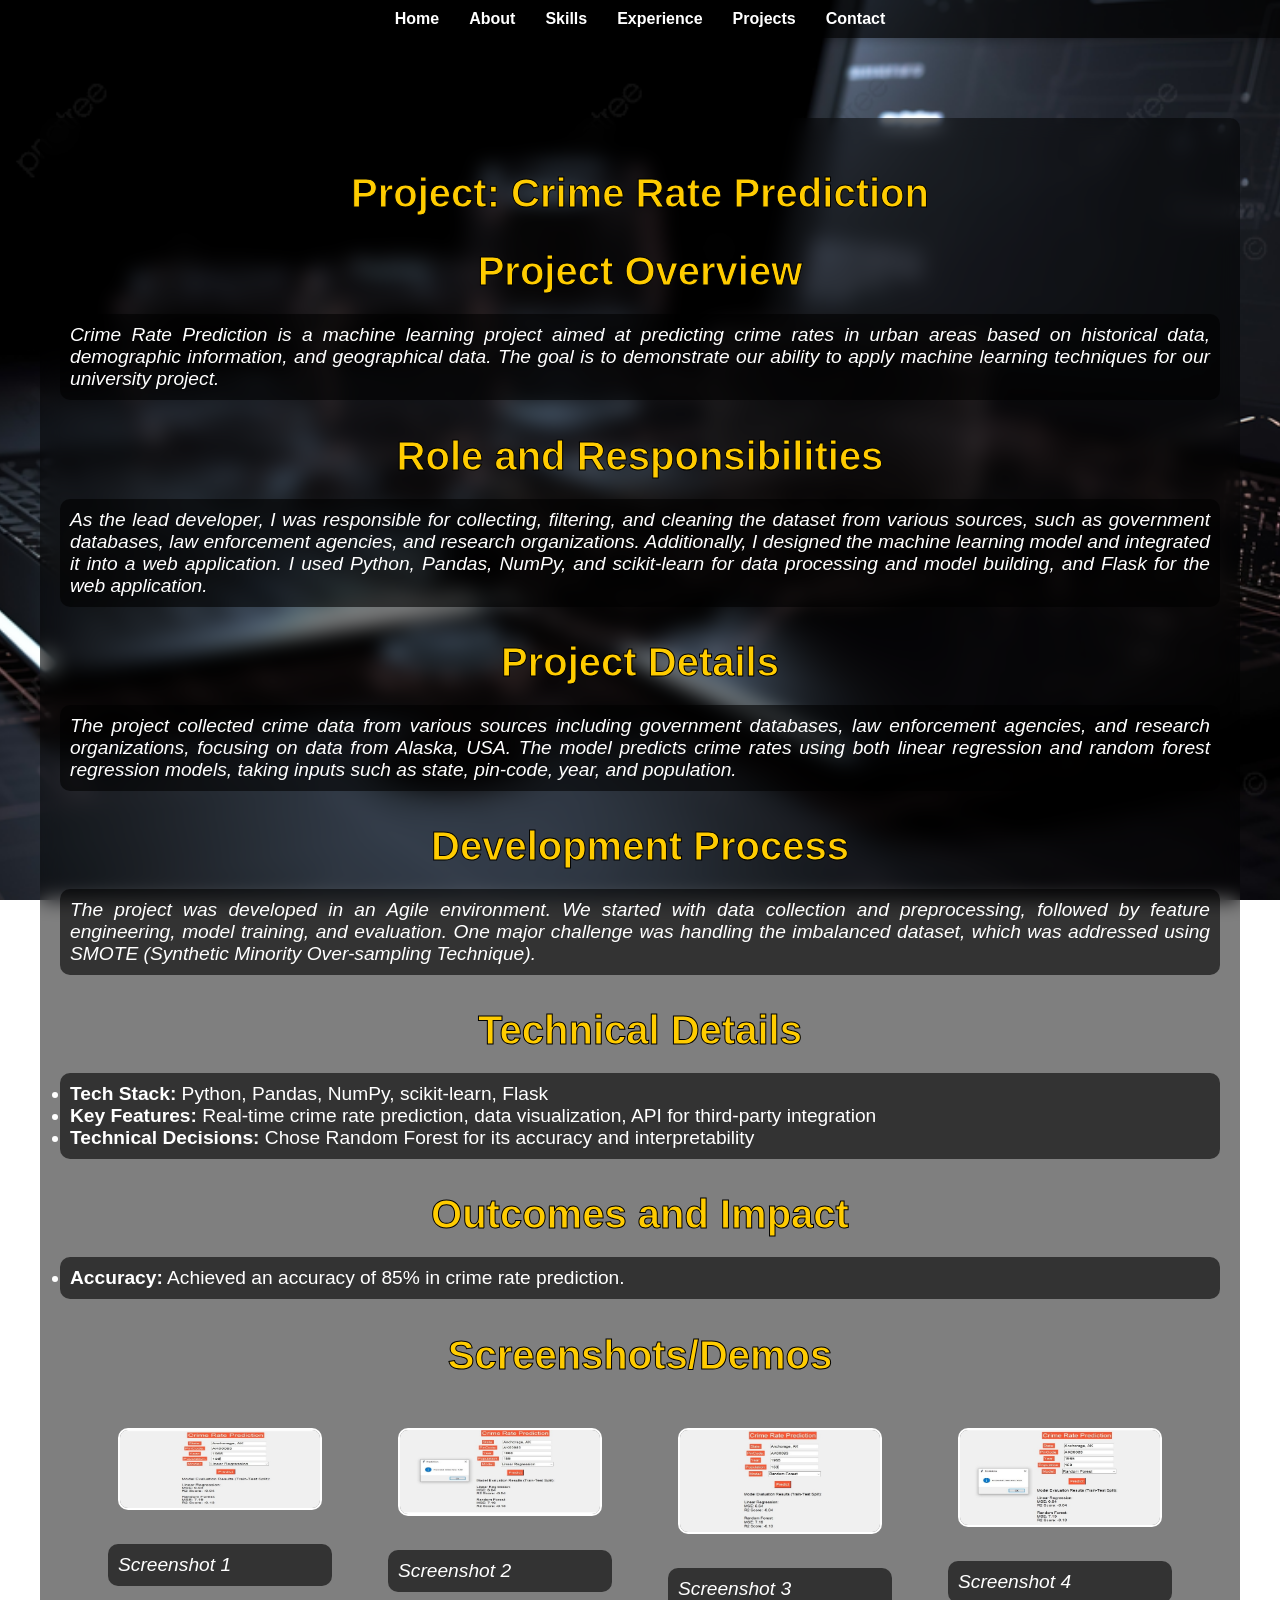
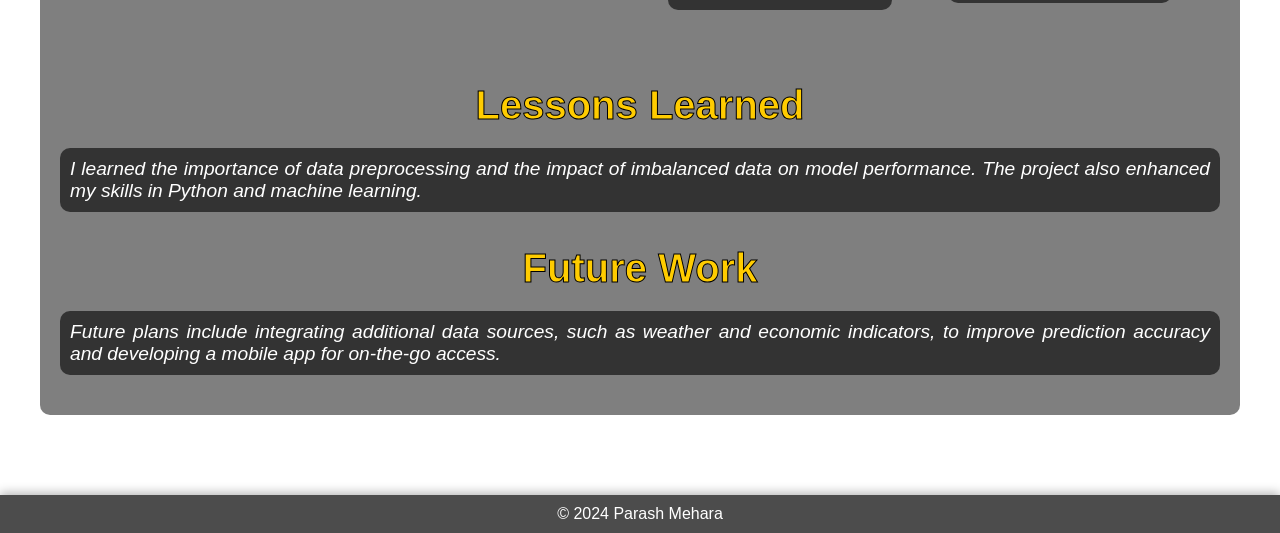
<file: crime-rate-prediction.html>
<!DOCTYPE html>
<html lang="en">
<head>
    <meta charset="UTF-8">
    <meta name="viewport" content="width=device-width, initial-scale=1.0">
    <title>Crime Rate Prediction Project</title>
    <link rel="stylesheet" href="styles.css">
    <style>
        body {
            background: url('back3.png') no-repeat center center fixed; 
            background-size: cover;
            color: white;
            margin: 0;
            font-family: 'Roboto', sans-serif;
        }
        header {
            display: flex;
            justify-content: center;
            background-color: rgba(0, 0, 0, 0.7);
            padding: 10px 20px;
            box-shadow: 0 2px 10px rgba(0, 0, 0, 0.3);
        }
        nav ul {
            list-style-type: none;
            display: flex;
            justify-content: center;
            padding: 0;
            margin: 0;
        }
        nav ul li {
            margin: 0 15px;
        }
        nav ul li a {
            text-decoration: none;
            color: #ffffff;
            font-weight: bold;
            transition: color 0.3s, transform 0.3s;
        }
        nav ul li a:hover {
            color: #ffcc00;
            transform: scale(1.1);
        }
        section {
            padding: 60px 20px;
            text-align: center;
            margin: 20px;
        }
        .blurred-background {
            backdrop-filter: blur(10px);
            background-color: rgba(0, 0, 0, 0.5);
            padding: 20px;
            border-radius: 10px;
            display: inline-block;
            width: auto;
        }
        section h1, section h2 {
            margin-bottom: 20px;
            color: #ffcc00;
            font-size: 2.5em;
            -webkit-text-stroke: 1px black;
            text-stroke: 1px black;
        }
        section p, section ul {
            font-size: 1.2em;
            color: #ffffff;
            text-align: justify;
            margin: 20px 0;
            background: rgba(0, 0, 0, 0.6);
            padding: 10px;
            border-radius: 10px;
        }
        .screenshot-container {
            display: flex;
            justify-content: space-around;
            flex-wrap: wrap;
            padding: 20px;
        }
        .screenshot {
            max-width: 200px;
            height: auto;
            margin: 10px;
            border: 2px solid white;
            border-radius: 10px;
        }
        .screenshot-container a {
            text-align: center;
            color: white;
            text-decoration: none;
        }
        footer {
            background-color: rgba(0, 0, 0, 0.7);
            text-align: center;
            padding: 10px 0;
            box-shadow: 0 -2px 10px rgba(0, 0, 0, 0.3);
        }
        footer p {
            margin: 0;
            color: #ffffff;
        }
    </style>
</head>
<body>
    <header>
        <nav>
            <ul>
                <li><a href="new.html#home">Home</a></li>
                <li><a href="new.html#about">About</a></li>
                <li><a href="new.html#skills">Skills</a></li>
                <li><a href="new.html#experience">Experience</a></li>
                <li><a href="new.html#portfolio">Projects</a></li>
                <li><a href="new.html#contact">Contact</a></li>
            </ul>
        </nav>
    </header>
    <section id="project-details">
        <div class="blurred-background">
            <h1>Project: Crime Rate Prediction</h1>
            <h2>Project Overview</h2>
            <p>Crime Rate Prediction is a machine learning project aimed at predicting crime rates in urban areas based on historical data, demographic information, and geographical data. The goal is to demonstrate our ability to apply machine learning techniques for our university project.</p>
            
            <h2>Role and Responsibilities</h2>
            <p>As the lead developer, I was responsible for collecting, filtering, and cleaning the dataset from various sources, such as government databases, law enforcement agencies, and research organizations. Additionally, I designed the machine learning model and integrated it into a web application. I used Python, Pandas, NumPy, and scikit-learn for data processing and model building, and Flask for the web application.</p>

            <h2>Project Details</h2>
            <p>The project collected crime data from various sources including government databases, law enforcement agencies, and research organizations, focusing on data from Alaska, USA. The model predicts crime rates using both linear regression and random forest regression models, taking inputs such as state, pin-code, year, and population.</p>

            <h2>Development Process</h2>
            <p>The project was developed in an Agile environment. We started with data collection and preprocessing, followed by feature engineering, model training, and evaluation. One major challenge was handling the imbalanced dataset, which was addressed using SMOTE (Synthetic Minority Over-sampling Technique).</p>

            <h2>Technical Details</h2>
            <ul>
                <li><strong>Tech Stack:</strong> Python, Pandas, NumPy, scikit-learn, Flask</li>
                <li><strong>Key Features:</strong> Real-time crime rate prediction, data visualization, API for third-party integration</li>
                <li><strong>Technical Decisions:</strong> Chose Random Forest for its accuracy and interpretability</li>
            </ul>

            <h2>Outcomes and Impact</h2>
            <ul>
                <li><strong>Accuracy:</strong> Achieved an accuracy of 85% in crime rate prediction.</li>
            </ul>

            <h2>Screenshots/Demos</h2>
            <div class="screenshot-container">
                <a href="project_ss1.jpeg" target="_blank">
                    <img src="project_ss1.jpeg" alt="Screenshot 1" class="screenshot">
                    <p>Screenshot 1</p>
                </a>
                <a href="project_ss2.jpeg" target="_blank">
                    <img src="project_ss2.jpeg" alt="Screenshot 2" class="screenshot">
                    <p>Screenshot 2</p>
                </a>
                <a href="project_ss3.jpeg" target="_blank">
                    <img src="project_ss3.jpeg" alt="Screenshot 3" class="screenshot">
                    <p>Screenshot 3</p>
                </a>
                <a href="project_ss4.jpeg" target="_blank">
                    <img src="project_ss4.jpeg" alt="Screenshot 4" class="screenshot">
                    <p>Screenshot 4</p>
                </a>
            </div>

            <h2>Lessons Learned</h2>
            <p>I learned the importance of data preprocessing and the impact of imbalanced data on model performance. The project also enhanced my skills in Python and machine learning.</p>

            <h2>Future Work</h2>
            <p>Future plans include integrating additional data sources, such as weather and economic indicators, to improve prediction accuracy and developing a mobile app for on-the-go access.</p>
        </div>
    </section>

    <footer>
        <p>&copy; 2024 Parash Mehara</p>
    </footer>

    <script src="script.js"></script>
</body>
</html>
</file>
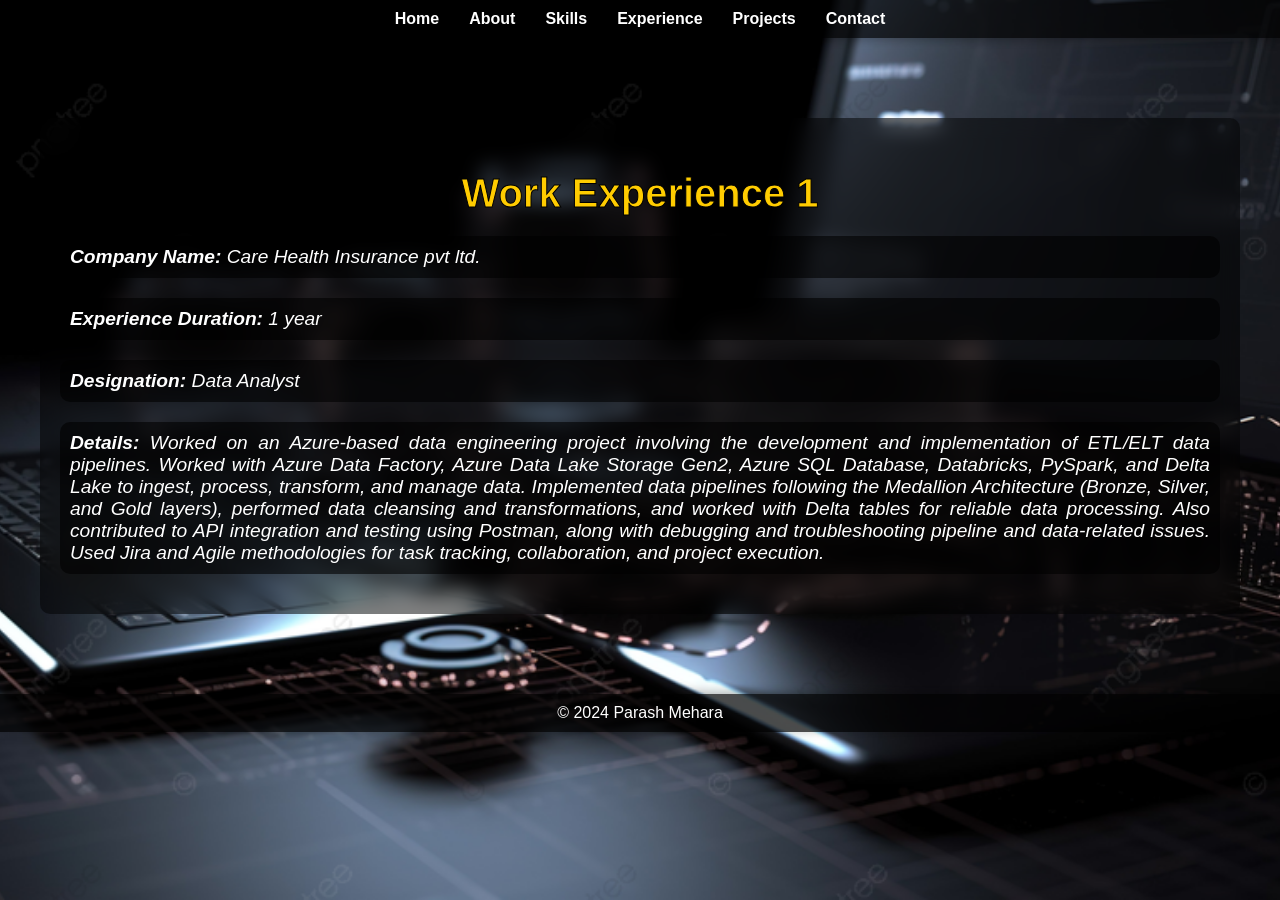
<file: work-experience1.html>
<!DOCTYPE html>
<html lang="en">
<head>
    <meta charset="UTF-8">
    <meta name="viewport" content="width=device-width, initial-scale=1.0">
    <title>Work Experience 1</title>
    <link rel="stylesheet" href="styles.css">
    <style>
        body {
            background: url('back3.png') no-repeat center center fixed; 
            background-size: cover;
            color: white;
            margin: 0;
            font-family: 'Roboto', sans-serif;
        }
        header {
            display: flex;
            justify-content: center;
            background-color: rgba(0, 0, 0, 0.7);
            padding: 10px 20px;
            box-shadow: 0 2px 10px rgba(0, 0, 0, 0.3);
        }
        nav ul {
            list-style-type: none;
            display: flex;
            justify-content: center;
            padding: 0;
            margin: 0;
        }
        nav ul li {
            margin: 0 15px;
        }
        nav ul li a {
            text-decoration: none;
            color: #ffffff;
            font-weight: bold;
            transition: color 0.3s, transform 0.3s;
        }
        nav ul li a:hover {
            color: #ffcc00;
            transform: scale(1.1);
        }
        section {
            padding: 60px 20px;
            text-align: center;
            margin: 20px;
        }
        .blurred-background {
            backdrop-filter: blur(10px);
            background-color: rgba(0, 0, 0, 0.5);
            padding: 20px;
            border-radius: 10px;
            display: inline-block;
            width: auto;
        }
        section h2 {
            margin-bottom: 20px;
            color: #ffcc00;
            font-size: 2.5em;
            -webkit-text-stroke: 1px black;
            text-stroke: 1px black;
        }
        section p {
            font-size: 1.2em;
            color: #ffffff;
            text-align: justify;
            margin: 20px 0;
            background: rgba(0, 0, 0, 0.6);
            padding: 10px;
            border-radius: 10px;
        }
        footer {
            background-color: rgba(0, 0, 0, 0.7);
            text-align: center;
            padding: 10px 0;
            box-shadow: 0 -2px 10px rgba(0, 0, 0, 0.3);
        }
        footer p {
            margin: 0;
            color: #ffffff;
        }
    </style>
</head>
<body>
    <header>
        <nav>
            <ul>
                <li><a href="new.html#home">Home</a></li>
                <li><a href="new.html#about">About</a></li>
                <li><a href="new.html#skills">Skills</a></li>
                <li><a href="new.html#experience">Experience</a></li>
                <li><a href="new.html#portfolio">Projects</a></li>
                <li><a href="new.html#contact">Contact</a></li>
            </ul>
        </nav>
    </header>
    <section>
        <div class="blurred-background">
            <h2>Work Experience 1</h2>
            <p><strong>Company Name:</strong> Care Health Insurance pvt ltd.</p>
            <p><strong>Experience Duration:</strong> 1 year</p>
            <p><strong>Designation:</strong> Data Analyst</p>
            <p><strong>Details:</strong> Worked on an Azure-based data engineering project involving the development and implementation of ETL/ELT data pipelines. Worked with Azure Data Factory, Azure Data Lake Storage Gen2, Azure SQL Database, Databricks, PySpark, and Delta Lake to ingest, process, transform, and manage data. Implemented data pipelines following the Medallion Architecture (Bronze, Silver, and Gold layers), performed data cleansing and transformations, and worked with Delta tables for reliable data processing. Also contributed to API integration and testing using Postman, along with debugging and troubleshooting pipeline and data-related issues. Used Jira and Agile methodologies for task tracking, collaboration, and project execution.
            </div>
    </section>
    <footer>
        <p>&copy; 2024 Parash Mehara</p>
    </footer>
</body>
</html>
</file>
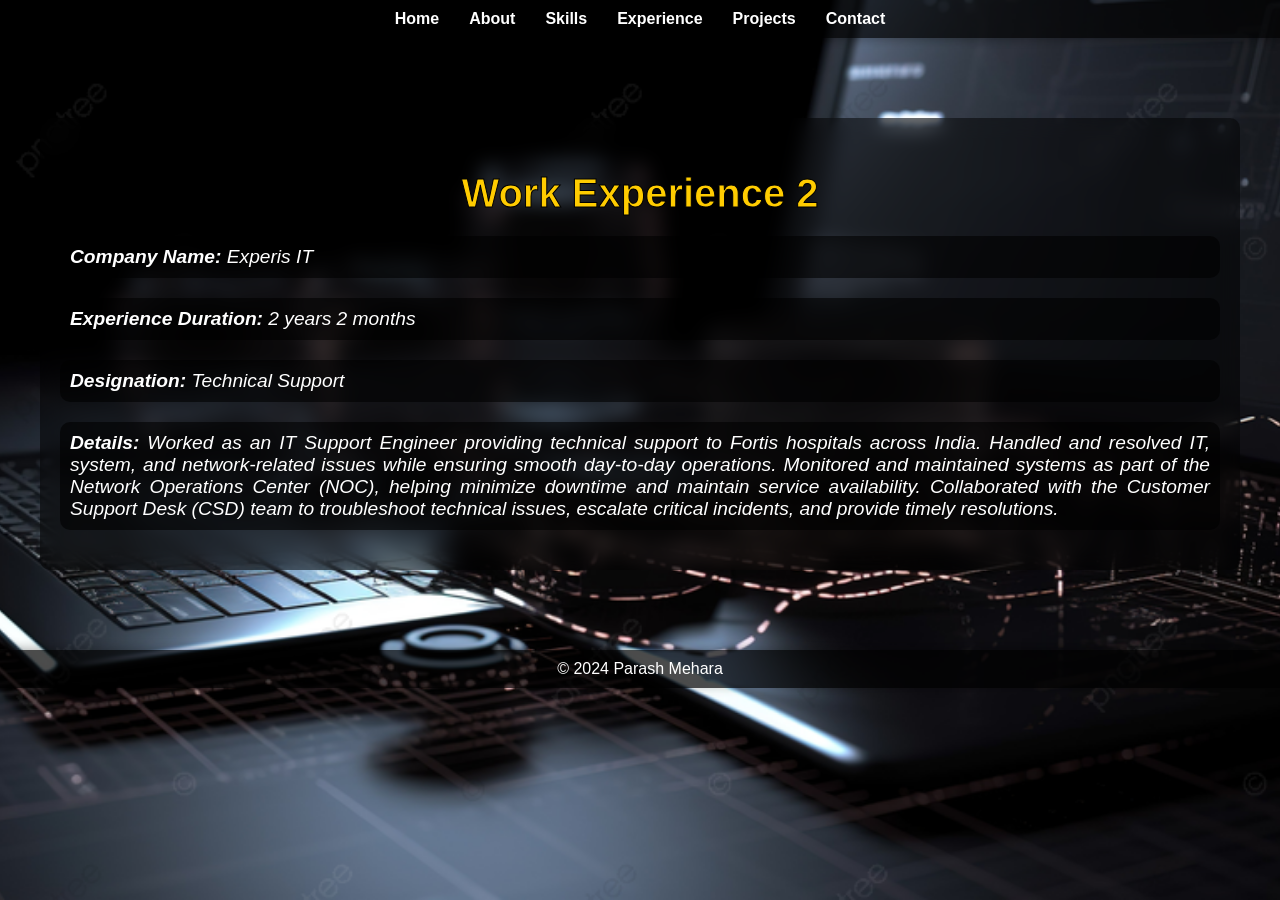
<file: work-experience2.html>
<!DOCTYPE html>
<html lang="en">
<head>
    <meta charset="UTF-8">
    <meta name="viewport" content="width=device-width, initial-scale=1.0">
    <title>Work Experience 2</title>
    <link rel="stylesheet" href="styles.css">
    <style>
        body {
            background: url('back3.png') no-repeat center center fixed; 
            background-size: cover;
            color: white;
            margin: 0;
            font-family: 'Roboto', sans-serif;
        }
        header {
            display: flex;
            justify-content: center;
            background-color: rgba(0, 0, 0, 0.7);
            padding: 10px 20px;
            box-shadow: 0 2px 10px rgba(0, 0, 0, 0.3);
        }
        nav ul {
            list-style-type: none;
            display: flex;
            justify-content: center;
            padding: 0;
            margin: 0;
        }
        nav ul li {
            margin: 0 15px;
        }
        nav ul li a {
            text-decoration: none;
            color: #ffffff;
            font-weight: bold;
            transition: color 0.3s, transform 0.3s;
        }
        nav ul li a:hover {
            color: #ffcc00;
            transform: scale(1.1);
        }
        section {
            padding: 60px 20px;
            text-align: center;
            margin: 20px;
        }
        .blurred-background {
            backdrop-filter: blur(10px);
            background-color: rgba(0, 0, 0, 0.5);
            padding: 20px;
            border-radius: 10px;
            display: inline-block;
            width: auto;
        }
        section h2 {
            margin-bottom: 20px;
            color: #ffcc00;
            font-size: 2.5em;
            -webkit-text-stroke: 1px black;
            text-stroke: 1px black;
        }
        section p {
            font-size: 1.2em;
            color: #ffffff;
            text-align: justify;
            margin: 20px 0;
            background: rgba(0, 0, 0, 0.6);
            padding: 10px;
            border-radius: 10px;
        }
        footer {
            background-color: rgba(0, 0, 0, 0.7);
            text-align: center;
            padding: 10px 0;
            box-shadow: 0 -2px 10px rgba(0, 0, 0, 0.3);
        }
        footer p {
            margin: 0;
            color: #ffffff;
        }
    </style>
</head>
<body>
    <header>
        <nav>
            <ul>
                <li><a href="new.html#home">Home</a></li>
                <li><a href="new.html#about">About</a></li>
                <li><a href="new.html#skills">Skills</a></li>
                <li><a href="new.html#experience">Experience</a></li>
                <li><a href="new.html#portfolio">Projects</a></li>
                <li><a href="new.html#contact">Contact</a></li>
            </ul>
        </nav>
    </header>
    <section>
        <div class="blurred-background">
            <h2>Work Experience 2</h2>
            <p><strong>Company Name:</strong> Experis IT</p>
            <p><strong>Experience Duration:</strong> 2 years 2 months</p>
            <p><strong>Designation:</strong> Technical Support</p>
            <p><strong>Details:</strong> Worked as an IT Support Engineer providing technical support to Fortis hospitals across India. Handled and resolved IT, system, and network-related issues while ensuring smooth day-to-day operations. Monitored and maintained systems as part of the Network Operations Center (NOC), helping minimize downtime and maintain service availability. Collaborated with the Customer Support Desk (CSD) team to troubleshoot technical issues, escalate critical incidents, and provide timely resolutions.</p>
        </div>
    </section>
    <footer>
        <p>&copy; 2024 Parash Mehara</p>
    </footer>
</body>
</html>
</file>
<file: styles.css>
body {
    font-family: 'Roboto', sans-serif;
    margin: 0;
    padding: 0;
    background: url('back3.png') no-repeat center center fixed;
    background-size: cover;
    color: #ffffff;
}

header {
    display: flex;
    justify-content: space-between;
    align-items: center;
    background-color: rgba(0, 0, 0, 0.7);
    padding: 15px 20px;
    box-shadow: 0 2px 10px rgba(0, 0, 0, 0.3);
}

nav ul {
    list-style-type: none;
    margin: 0;
    padding: 0;
    display: flex;
    justify-content: flex-end;
    flex-grow: 1;
}

nav ul li {
    margin: 0 15px;
}

nav ul li a {
    text-decoration: none;
    color: #ffffff;
    font-weight: bold;
    transition: color 0.3s, transform 0.3s;
}

nav ul li a:hover {
    color: #ffcc00;
    transform: scale(1.1);
}

.social-links {
    display: flex;
}

.social-links a {
    margin: 0 10px;
    transition: transform 0.3s;
}

.social-icon {
    width: 24px;
    height: 24px;
}

.social-links a:hover {
    transform: scale(1.2);
}


.profile-picture {
    border: 3px solid #ffffff;
    border-radius: 50%;
    filter: grayscale(50%);
    width: 200px;
    height: 200px;
    object-fit: cover;
    transition: transform 0.3s ease-in-out, filter 0.3s ease-in-out;
}

.profile-picture:hover {
    transform: scale(1.1);
    filter: grayscale(0%);
    box-shadow: 0 0 15px rgba(255, 255, 0, 0.8);
}

section {
    padding: 60px 20px;
    text-align: center;
}

section h1, section h2 {
    margin-bottom: 20px;
    color: #ffffff;
    font-size: 2em;
}

section p {
    font-size: 1.2em;
    font-style: italic;
}

#about p {
    font-family: 'Segoe UI', Tahoma, Geneva, Verdana, sans-serif;
    font-size: 1.2em;
    color: #ffffff;
    line-height: 1.8em;
    text-align: justify;
    text-shadow: 1px 1px 2px rgba(0, 0, 0, 0.5);
    padding: 20px;
    background-color: rgba(255, 255, 255, 0.1);
    border-radius: 10px;
    border: 2px solid #ffcc00;
}

#about p::first-letter {
    font-size: 150%;
    font-weight: bold;
}

.skills-list {
    display: flex;
    flex-wrap: wrap;
    justify-content: center;
    padding: 0;
    list-style-type: none;
}

.skills-list li {
    margin: 10px;
    padding: 10px 20px;
    background-color: #ffcc00;
    color: #000000;
    border-radius: 20px;
    font-size: 1.2em;
    box-shadow: 0 4px 10px rgba(0, 0, 0, 0.3);
    border: 2px solid #ffffff;
    transition: transform 0.3s, box-shadow 0.3s;
}

.skills-list li:hover {
    transform: scale(1.1);
    box-shadow: 0 6px 15px rgba(0, 0, 0, 0.5);
}

.experience-container, .portfolio-item {
    background-color: rgba(0, 0, 0, 0.7);
    padding: 20px;
    margin: 20px 0;
    border-radius: 10px;
    box-shadow: 0 4px 15px rgba(0, 0, 0, 0.3);
}

.experience-item h3, .portfolio-item h3 {
    margin-bottom: 10px;
    font-size: 1.5em;
    color: #ffcc00;
    border-bottom: 2px solid #ffcc00;
    padding-bottom: 5px;
}

.experience-item p, .portfolio-item p {
    margin: 0;
    font-size: 1.1em;
    color: #ffffff;
}

.experience-link, .portfolio-link {
    color: #ffcc00;
    text-decoration: underline;
    font-weight: bold;
    transition: color 0.3s, transform 0.3s;
}

.experience-link:hover, .portfolio-link:hover {
    color: #e6b800;
    transform: scale(1.1);
}

.project-image {
    width: 100%;
    max-width: 600px;
    height: auto;
    margin-top: 20px;
    border-radius: 10px;
    border: 2px solid #ffcc00;
}

a {
    color: #ffcc00;
    text-decoration: none;
}

#certifications {
    text-align: center;
    background-color: rgba(0, 0, 0, 0.8);
    padding: 60px 20px;
    color: #fff;
}

.certification-container {
    display: flex;
    flex-wrap: wrap;
    justify-content: center;
    gap: 20px;
    margin-top: 20px;
}

.certification-box {
    background-color: #222;
    padding: 20px;
    border-radius: 10px;
    width: 200px;
    text-align: center;
    transition: transform 0.3s ease, box-shadow 0.3s ease;
}

.certification-box a {
    text-decoration: none;
    color: #ffcc00;
    font-size: 18px;
    font-weight: bold;
}

.certification-box:hover {
    transform: translateY(-5px);
    box-shadow: 0 0 15px rgba(255, 204, 0, 0.7);
}

#contact-form {
    display: flex;
    flex-direction: column;
    align-items: center;
}

#contact-form label {
    margin: 10px 0 5px 0;
    font-size: 1.1em;
    color: #ffffff;
}

#contact-form input, #contact-form textarea {
    width: 100%;
    max-width: 500px;
    padding: 10px;
    margin-bottom: 10px;
    border: none;
    border-radius: 5px;
    font-size: 1.1em;
	border: 2px solid yellow;
}

#contact-form button {
    padding: 10px 20px;
    border: none;
    border-radius: 5px;
    background-color: #ffcc00;
    color: #000000;
    font-size: 16px;
    cursor: pointer;
    transition: background-color 0.3s, transform 0.3s;
}

#contact-form button:hover {
    background-color: #e6b800;
    transform: scale(1.1);
}

#thank-you {
    text-align: center;
    font-size: 1.2em;
    color: #ffcc00;
}

footer {
    background-color: rgba(0, 0, 0, 0.7);
    text-align: center;
    padding: 10px 0;
    box-shadow: 0 -2px 10px rgba(0, 0, 0, 0.3);
}

footer p {
    margin: 0;
    color: #ffffff;
}

@keyframes fadeIn {
    from { opacity: 0; }
    to { opacity: 1; }
}
#home h1, #home p {
    color: #ffcc00;
    -webkit-text-stroke: 1px black;
    text-stroke: 1px black;
}
/* Mobile Responsive Design */
@media (max-width: 768px) {
    header {
        flex-direction: column;
        text-align: center;
        padding: 10px;
    }

    nav ul {
        flex-direction: column;
        align-items: center;
        padding: 0;
    }

    nav ul li {
        margin: 10px 0;
    }

    .social-links {
        justify-content: center;
    }

    .profile-picture {
        width: 150px;
        height: 150px;
    }

    section {
        padding: 40px 15px;
    }

    section h1, section h2 {
        font-size: 1.8em;
    }

    section p {
        font-size: 1em;
    }

    #about p {
        font-size: 1em;
        padding: 15px;
    }

    .skills-list {
        flex-direction: column;
        align-items: center;
    }

    .skills-list li {
        width: 80%;
        text-align: center;
    }

    .experience-container, .portfolio-item {
        padding: 15px;
        margin: 10px 0;
    }

    .project-image {
        max-width: 100%;
    }

    .certification-container {
        flex-direction: column;
        align-items: center;
    }

    .certification-box {
        width: 90%;
        max-width: 300px;
    }

    #contact-form input, #contact-form textarea {
        width: 90%;
    }
}
</file>
